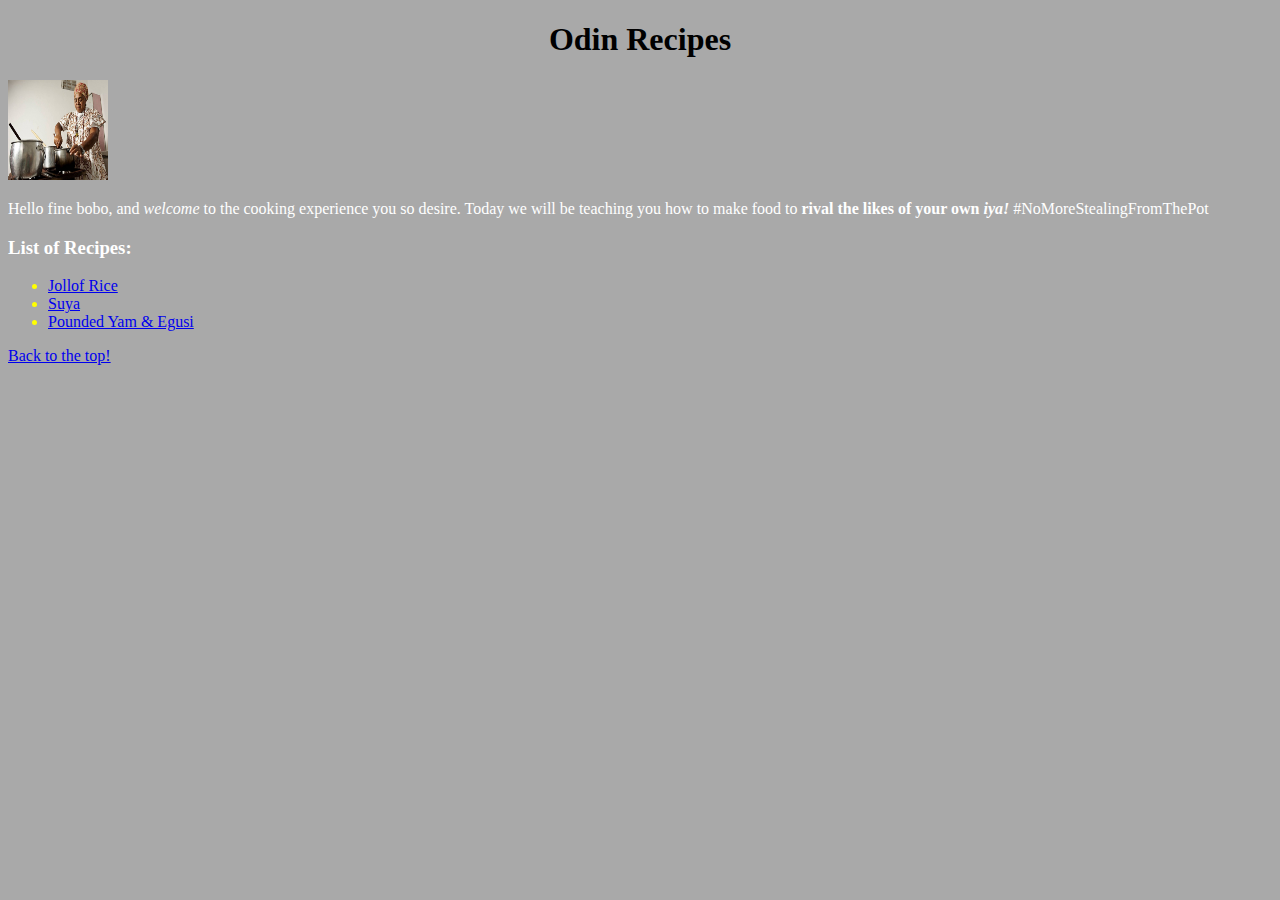
<file: index.html>
<!DOCTYPE html>
<html lang="en">
<head>
    <meta charset="UTF-8">
    <meta http-equiv="X-UA-Compatible" content="IE=edge">
    <meta name="viewport" content="width=device-width, initial-scale=1.0">
    <link rel="stylesheet" href="styles.css">
    <title>Odin Recipes</title>
</head>
<body>
    <h1 class="title">Odin Recipes</h1>
    <img src="./images/womancooking.jpg" alt="A Nigerian queen cooking up a storm!">
    <p class="text">Hello fine bobo, and <em>welcome</em> to the cooking experience you so desire. Today we will be teaching you how to make food
    to <strong>rival the likes of your own <em>iya!</em></strong> #NoMoreStealingFromThePot</p>
    <p><h3>List of Recipes:</h3></p>
    <ul class="list">
        <li class="list item"><a href="recipes/jollofrice.html">Jollof Rice</a></li>
        <li class="list item"><a href="recipes/suya.html">Suya</a></li>
        <li class="list item"><a href="recipes/poundedyam.html">Pounded Yam &amp; Egusi</a></li>
    </ul>
    <p><a href="#header">Back to the top!</a></p>
</body>
</html>
</file>
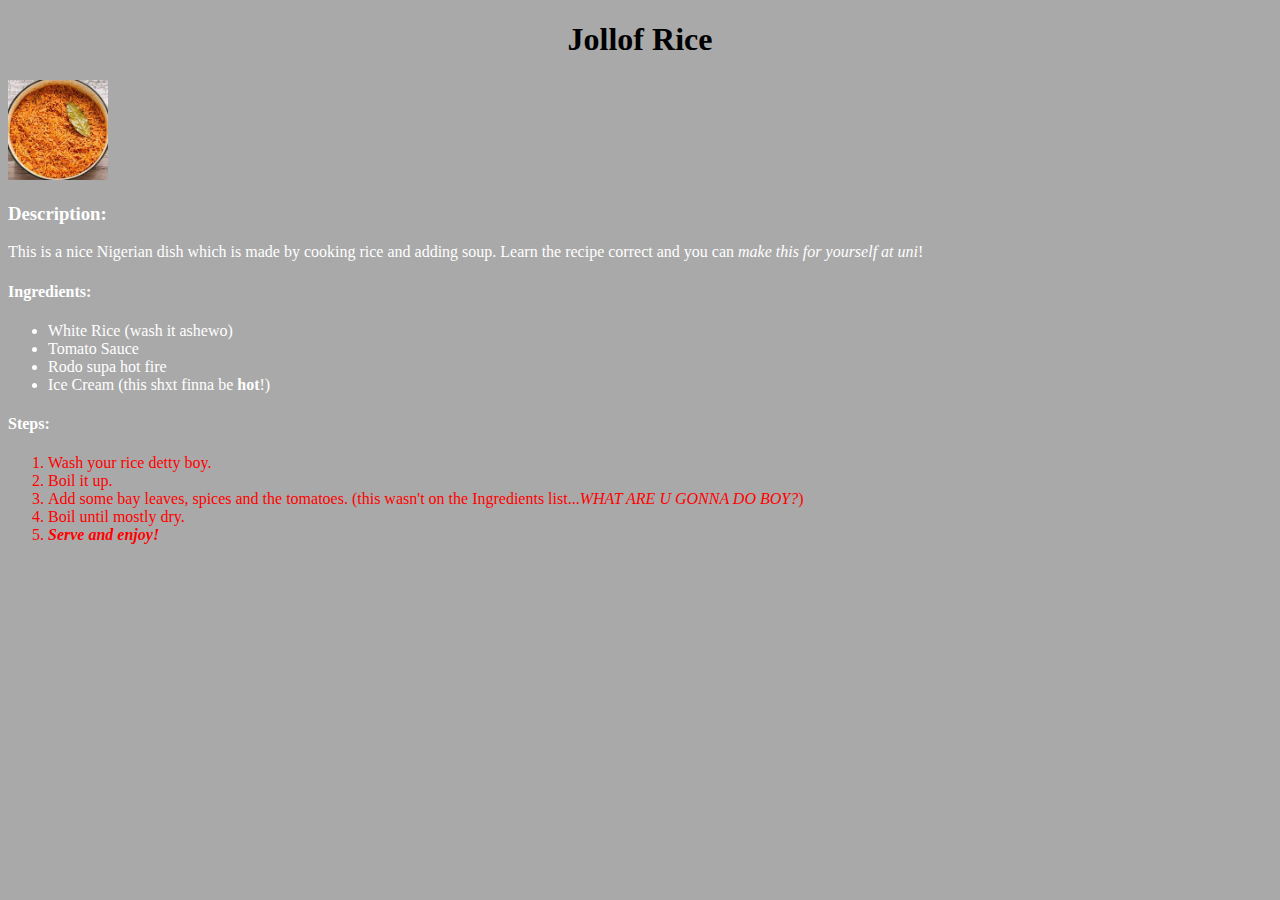
<file: recipes/jollofrice.html>
<!DOCTYPE html>
<html lang="en">
<head>
    <meta charset="UTF-8">
    <meta http-equiv="X-UA-Compatible" content="IE=edge">
    <meta name="viewport" content="width=device-width, initial-scale=1.0">
    <link rel="stylesheet" href="../styles.css">
    <title>Jollof Rice</title>
</head>
<body>
    <h1 class="title">Jollof Rice</h1>
    <img src="../images/jollofrice.jpg" alt="Fantasticly dry looking jollof rice!">
    <p><h3>Description:</h3></p>
    <p>This is a nice Nigerian dish which is made by cooking rice and adding soup. Learn the recipe correct and you
        can <em>make this for yourself at uni</em>!
    </p>
    <h4>Ingredients:</h4>
    <ul>
        <li>White Rice (wash it ashewo)</li>
        <li>Tomato Sauce</li>
        <li>Rodo supa hot fire</li>
        <li>Ice Cream (this shxt finna be <strong>hot</strong>!)</li>
    </ul>
    <h4>Steps:</h4>
    <ol class="list">
        <li>Wash your rice detty boy.</li>
        <li>Boil it up.</li>
        <li>Add some bay leaves, spices and the tomatoes. (this wasn't on the Ingredients list...<em>WHAT ARE U GONNA DO BOY?</em>)</li>
        <li>Boil until mostly dry.</li>
        <li><strong><em>Serve and enjoy!</em></strong></li>
    </ol>    
</body>
</html>
</file>
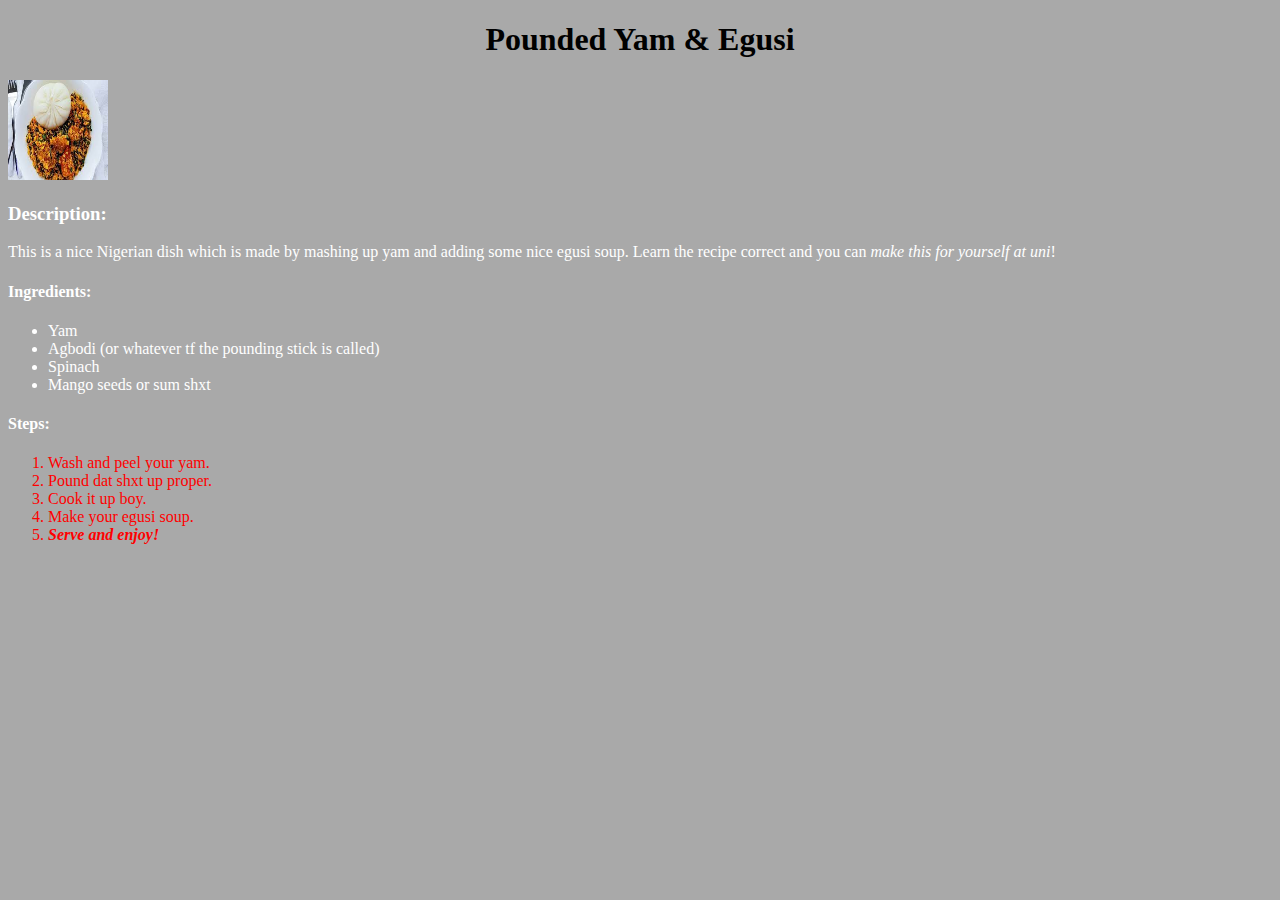
<file: recipes/poundedyam.html>
<!DOCTYPE html>
<html lang="en">
<head>
    <meta charset="UTF-8">
    <meta http-equiv="X-UA-Compatible" content="IE=edge">
    <meta name="viewport" content="width=device-width, initial-scale=1.0">
    <link rel="stylesheet" href="../styles.css">
    <title>Pounded Yam &amp; Egusi</title>
</head>
<body>
    <h1 class="title">Pounded Yam &amp; Egusi</h1>
    <img src="../images/poundedyam.jpg" alt="Some sexy pounded yam ati egusi!">
    <p><h3>Description:</h3></p>
    <p>This is a nice Nigerian dish which is made by mashing up yam and adding some nice egusi soup. Learn the recipe correct and you
        can <em>make this for yourself at uni</em>!
    </p>
    <h4>Ingredients:</h4>
    <ul>
        <li>Yam</li>
        <li>Agbodi (or whatever tf the pounding stick is called)</li>
        <li>Spinach</li>
        <li>Mango seeds or sum shxt</li>
    </ul>
    <h4>Steps:</h4>
    <ol class="list">
        <li>Wash and peel your yam.</li>
        <li>Pound dat shxt up proper.</li>
        <li>Cook it up boy.</li>
        <li>Make your egusi soup.</li>
        <li><strong><em>Serve and enjoy!</em></strong></li>
    </ol>
</body>
</html>
</file>
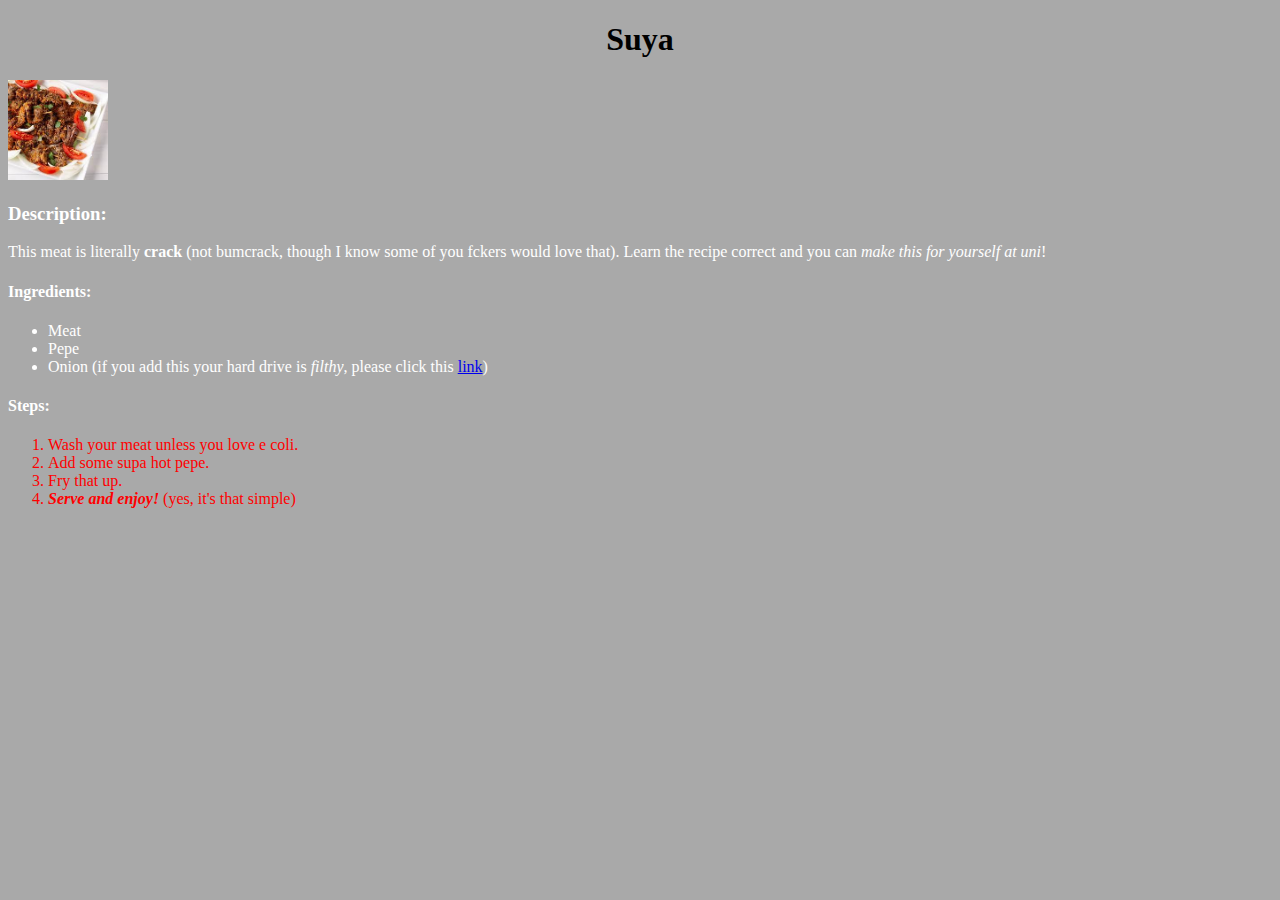
<file: recipes/suya.html>
<!DOCTYPE html>
<html lang="en">
<head>
    <meta charset="UTF-8">
    <meta http-equiv="X-UA-Compatible" content="IE=edge">
    <meta name="viewport" content="width=device-width, initial-scale=1.0">
    <link rel="stylesheet" href="../styles.css">
    <title>Suya</title>
</head>
<body>
    <h1 class="title">Suya</h1>
    <img src="../images/suya.jpg" alt="Sensational suya (crack meat)!">
    <p><h3>Description:</h3></p>
    <p>This meat is literally <strong>crack</strong> (not bumcrack, though I know some of you fckers would love that). Learn the recipe
        correct and you can <em>make this for yourself at uni</em>!
    </p>
    <h4>Ingredients:</h4>
    <ul>
        <li>Meat</li>
        <li>Pepe</li>
        <li>Onion (if you add this your hard drive is <em>filthy</em>, please click this <a href="https://offenders.org.uk/?city=London">
            link</a>)</li>
    </ul>
    <h4>Steps:</h4>
    <ol class="list">
        <li>Wash your meat unless you love e coli.</li>
        <li>Add some supa hot pepe.</li>
        <li>Fry that up.</li>
        <li><strong><em>Serve and enjoy!</em></strong> (yes, it's that simple)</li>
    </ol>
    
</body>
</html>
</file>
<file: styles.css>
body{
    font-size: medium;
    font-family: 'Times New Roman', Times, serif;
    background-color: darkgrey;
    color:white
}

img{
    width: 100px;
    aspect-ratio: 1;
}

.list{
    color: red;
}

.list.item{
    color: yellow;
}

.title{
    color:black;
    text-align: center
}
</file>
